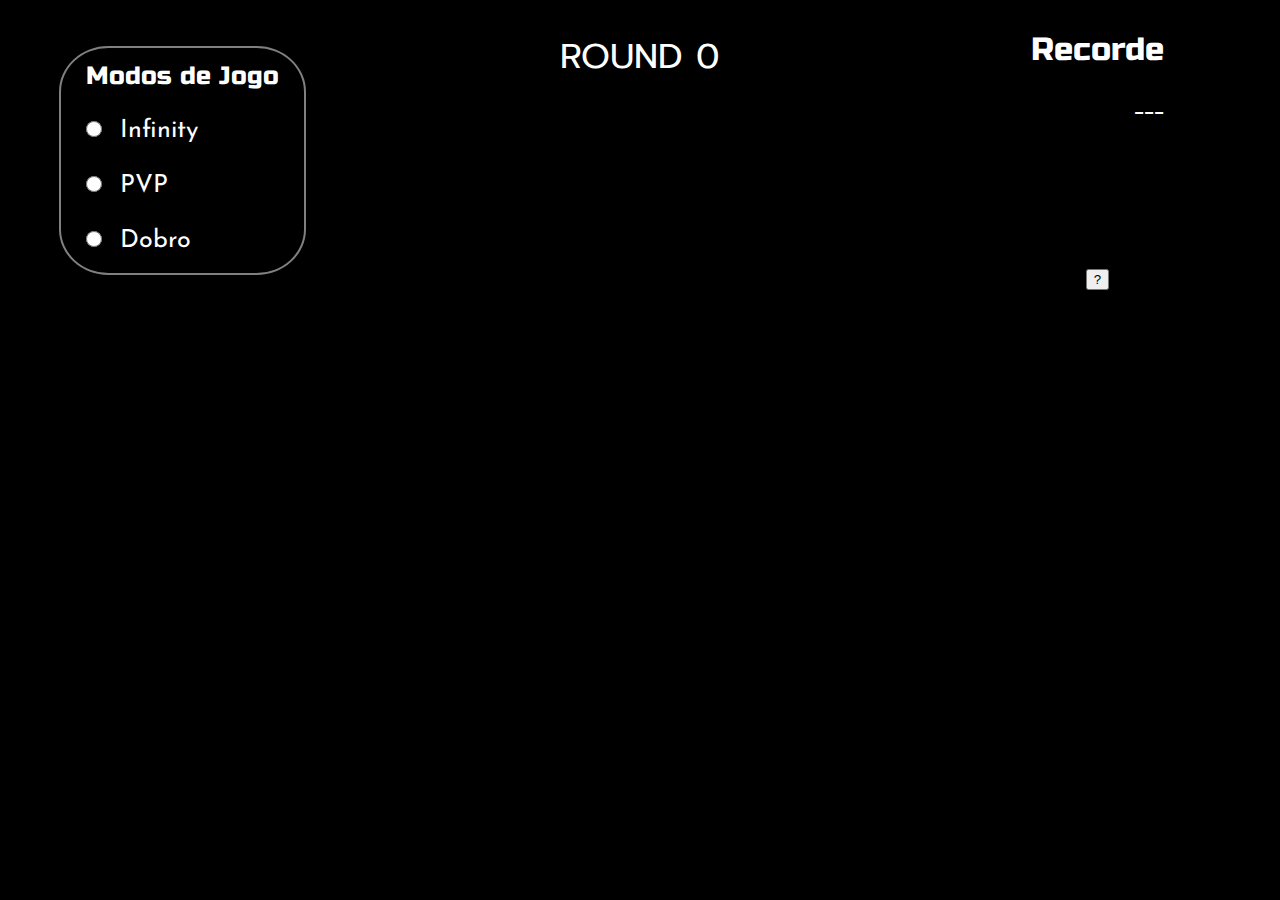
<file: index.html>
<!DOCTYPE html>
<html lang="pt-br">

<head>
    <meta charset="UTF-8">
    <meta name="viewport" content="width=device-width, initial-scale=1.0">
    <link rel="stylesheet" href="css/geral.css">
    <link rel="stylesheet" href="css/container.css">
    <link rel="stylesheet" href="css/mediaQuery.css">
    <link rel="shortcut icon" href="images/favicon.ico" type="image/x-icon">
    <meta name="description" content="Genius é um jogo de memorização para crianças.">
    <title>Genius</title>

    <!-- Importar fontes do Google -->
    <link rel="preconnect" href="https://fonts.googleapis.com">
    <link rel="preconnect" href="https://fonts.gstatic.com" crossorigin>
    <link href="https://fonts.googleapis.com/css2?family=Josefin+Sans:wght@600&family=Kanit:wght@700&family=Lilita+One&family=Passion+One&family=Prompt:wght@500;700&family=Russo+One&display=swap"
          rel="stylesheet">
</head>

<body>
    <div class="container">
        <div class="modos-de-jogo">
            <div class="modos-de-jogo-tabela">
                <ul class="modos-de-jogo-lista">
                    <li class="modos-de-jogo-titulo">Modos de Jogo</li>
                    <li class="modos-de-jogo-texto"><label>
                        <input id="infinity-botao" class="modos-de-jogo-botao" name="modo" type="radio"/>
                    </label>Infinity
                    </li>
                    <li class="modos-de-jogo-texto"><label>
                        <input id="pvp-botao" class="modos-de-jogo-botao" name="modo" type="radio"/>
                    </label>PVP
                    </li>
                    <li class="modos-de-jogo-texto"><label>
                        <input id="dobro-botao" class="modos-de-jogo-botao" name="modo" type="radio"/>
                    </label>Dobro
                    </li>
                </ul>
            </div>
        </div>
        <div class="contador-de-rounds">ROUND 0</div>
        <div id="root" class="genius">
            <h1 class="aviso-escolha-modo">Selecione um<br>modo de jogo!</h1>
        </div>

        <div class="recorde-e-ajuda">
            <div class="recorde">Recorde<br>
                <p class="hits">---</p>
            </div>
            <div>
                <button id="ajuda">?</button>
            </div>
            <div id="overlay">Genius é um jogo que testa a sua capacidade de memorização de padrões. Ele funciona da seguinte forma:<br><br>
    
               - Há um disco dividido em quatro botões de tamanho igual, cada um de uma cor.<br>
               - Logo quando uma partida inicia (primeira rodada), uma das cores pisca.<br>
               - Cabe ao jogador pressionar, no disco, o botão que piscou.<br>
               - Caso ele pressione o botão correto, passa para a próxima rodada.<br>
               - Na segunda rodada, repete-se a cor que piscou na primeira, acrescentando uma nova piscada no final.<br>
               - Cabe novamente ao jogador pressionar, na ordem correta, os botões que piscaram.<br>
               - Nas rodadas subsequentes, repete-se o que piscou na rodada anterior e acrescenta-se uma nova piscada no final.<br>
               - Isso faz com que a sequência a ser memorizada e repetida pelo jogador aumente a cada nova rodada.<br>
               - Esse ciclo permanece até o momento em que o jogador pressiona um botão que não deveria, tendo que reiniciar a partida.<br>
            </div>
        </div>
    </div>
    <script src="js/seletorDeModos.js"></script>
</body>

</html>
</file>
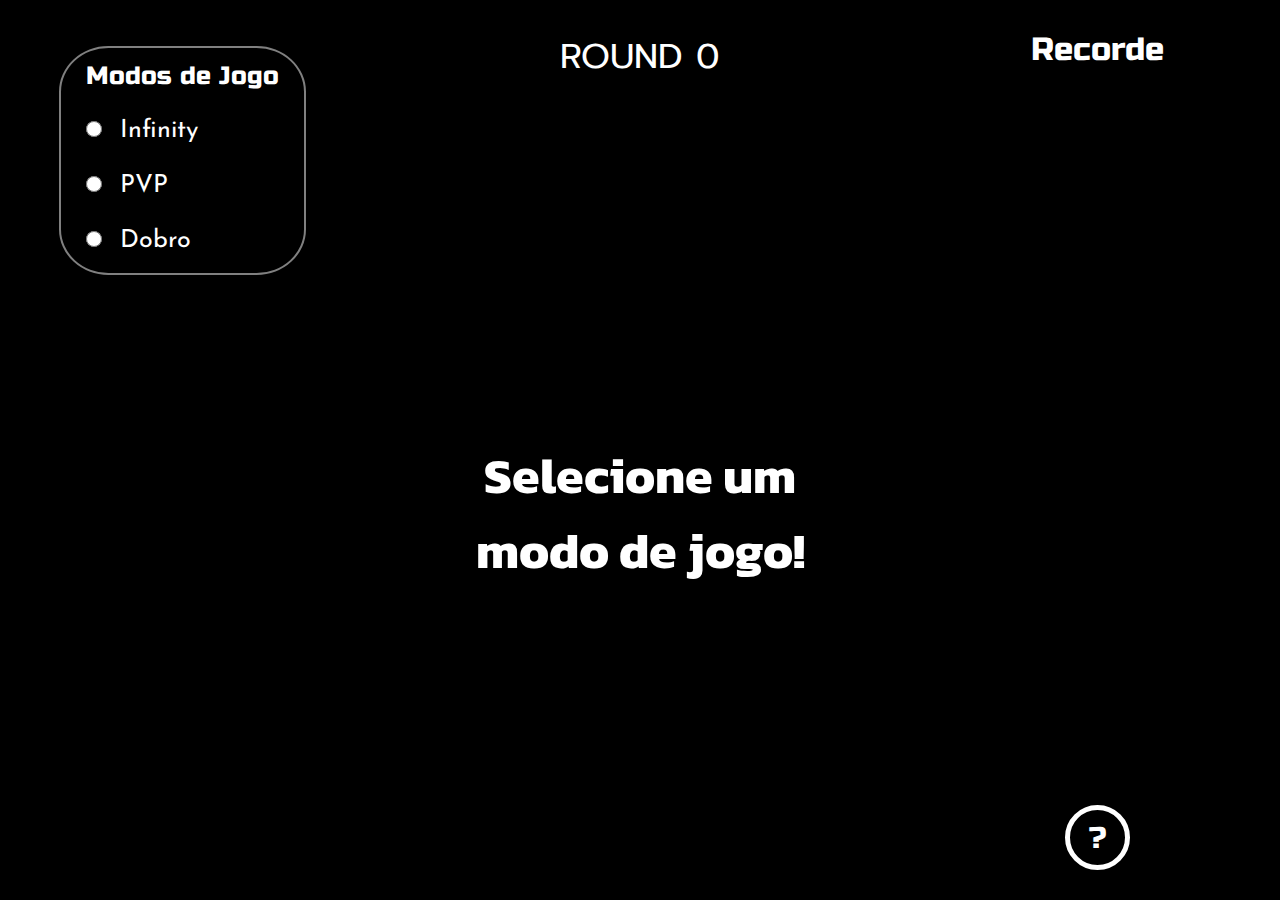
<file: genius-in-js-main/index.html>
<!DOCTYPE html>
<html lang="pt-br">

<head>
    <meta charset="UTF-8">
    <meta name="viewport" content="width=device-width, initial-scale=1.0">
    <link rel="stylesheet" href="css/geral.css">
    <link rel="stylesheet" href="css/container.css">
    <link rel="stylesheet" href="css/mediaQuery.css">
    <link rel="shortcut icon" href="images/favicon.ico" type="image/x-icon">
    <meta name="description" content="Genius é um jogo de memorização para crianças.">
    <title>Genius</title>

    <!-- Importar fontes do Google -->
    <link rel="preconnect" href="https://fonts.googleapis.com">
    <link rel="preconnect" href="https://fonts.gstatic.com" crossorigin>
    <link href="https://fonts.googleapis.com/css2?family=Josefin+Sans:wght@600&family=Kanit:wght@700&family=Lilita+One&family=Passion+One&family=Prompt:wght@500;700&family=Russo+One&display=swap"
          rel="stylesheet">
</head>

<body>
    <div class="container">
        <div class="modos-de-jogo">
            <div class="modos-de-jogo-tabela">
                <ul class="modos-de-jogo-lista">
                    <li class="modos-de-jogo-titulo">Modos de Jogo</li>
                    <li class="modos-de-jogo-texto"><label>
                        <input id="infinity-botao" class="modos-de-jogo-botao" name="modo" type="radio"/>
                    </label>Infinity
                    </li>
                    <li class="modos-de-jogo-texto"><label>
                        <input id="pvp-botao" class="modos-de-jogo-botao" name="modo" type="radio"/>
                    </label>PVP
                    </li>
                    <li class="modos-de-jogo-texto"><label>
                        <input id="dobro-botao" class="modos-de-jogo-botao" name="modo" type="radio"/>
                    </label>Dobro
                    </li>
                </ul>
            </div>
        </div>
        <div class="contador-de-rounds">ROUND 0</div>
        <div id="root" class="genius">
            <h1 class="aviso-escolha-modo">Selecione um<br>modo de jogo!</h1>
        </div>

        <div class="recorde-e-ajuda">
            <div class="recorde">Recorde<br>
                <p class="hits"></p>
            </div>
            <div>
                <button id="ajuda">?</button>
            </div>
            <div id="overlay">Genius é um jogo que testa a sua capacidade de memorização de padrões. Ele funciona da seguinte forma:<br><br>
    
               - Há um disco dividido em quatro botões de tamanho igual, cada um de uma cor.<br>
               - Logo quando uma partida inicia (primeira rodada), uma das cores pisca.<br>
               - Cabe ao jogador pressionar, no disco, o botão que piscou.<br>
               - Caso ele pressione o botão correto, passa para a próxima rodada.<br>
               - Na segunda rodada, repete-se a cor que piscou na primeira, acrescentando uma nova piscada no final.<br>
               - Cabe novamente ao jogador pressionar, na ordem correta, os botões que piscaram.<br>
               - Nas rodadas subsequentes, repete-se o que piscou na rodada anterior e acrescenta-se uma nova piscada no final.<br>
               - Isso faz com que a sequência a ser memorizada e repetida pelo jogador aumente a cada nova rodada.<br>
               - Esse ciclo permanece até o momento em que o jogador pressiona um botão que não deveria, tendo que reiniciar a partida.<br>
            </div>
        </div>
    </div>
    <script src="js/seletorDeModos.js"></script>
</body>

</html>
</file>
<file: css/geral.css>
/*font-family: 'Josefin Sans', sans-serif;
font-family: 'Kanit', sans-serif;
font-family: 'Lilita One', cursive;             <----- FONTES IMPORTADAS
font-family: 'Passion One', cursive;
font-family: 'Prompt', sans-serif;
font-family: 'Russo One', sans-serif;*/

* {
    outline: none;
    box-sizing: border-box;
}

body {
    background-color: black;
    margin: 0;
    padding: 0;
}
</file>
<file: css/container.css>
/* Container para tabelamento */
.container {
    height: 100vh;
    padding: 30px;

    display: grid;
    grid-template-rows: 15% 85% 15%;
    grid-template-columns: 25% 50% 25%;
    grid-template-areas:
    'modos-de-jogo contador-de-rounds recorde-e-ajuda'
    'modos-de-jogo genius recorde-e-ajuda';
}

/* Modos de jogo */
.modos-de-jogo {
    grid-area: modos-de-jogo;
}

.modos-de-jogo-tabela {
    display: flex;
    justify-content: center;
}

.modos-de-jogo-lista {
    display: flex;
    flex-direction: column;
    border: 2px solid gray;
    border-radius: 20%;
    list-style: none;
    padding-left: 0;
}

.modos-de-jogo-titulo {
    font-size: 25px;
    color: #fff;
    font-family: 'Russo One';
    padding: 0.5em 1em;
}

.modos-de-jogo-texto {
    background: none;
    border: none;

    padding-left: 15px;
    padding-block: 15px;

    font-size: 25px;
    color: #fff;
    font-family: 'Josefin Sans';
}

.modos-de-jogo-texto:last-child {
    padding-bottom: 20px;
}

.modos-de-jogo-botao {
    background: none;
    border-radius: 5px;
    width: 16px;
    height: 16px;
    margin-right: 10px;
    margin-left: 10px;
    border: 1px solid #fff;
}

/* Contador de Rounds */
.contador-de-rounds {
    font-family: 'Prompt';
    color: #fff;
    font-size: 35px;

    display: grid;
    justify-content: center;

    grid-area: contador-de-rounds;
}

/* Genius (localizar no grid) */
.genius {
    grid-area: genius;
}

/* Coluna de recorde e ajuda */
.recorde-e-ajuda {
    display: flex;
    flex-direction: column;
    justify-content: space-between;
    align-items: center;

    grid-area: recorde-e-ajuda;
}

.recorde {
    font-family: 'Russo One';
    font-size: 32px;
    color: white;

    text-align: right;

    grid-area: recorde;
}

.hits {
    font-family: 'Prompt';
    font-size: 25px;
    color: white;
}

.ajuda {
    width: 65px;
    height: 65px;
    text-align: center;
    
    font-size: 30px;
    font-family: 'Russo One';
    color: white;

    border-radius: 100%;
    background: black;
    border: 5px solid white;

    grid-area: ajuda;
}
</file>
<file: css/mediaQuery.css>
/* MediaQuery */
@media (max-width: 1030px) {
    .container {
        grid-template-rows: 15% 35% 35% 15%;
        grid-template-columns: 2fr 1fr;
        grid-template-areas:
        'contador-de-rounds modos-de-jogo'
        'genius modos-de-jogo'
        'genius recorde-e-ajuda'
        'genius recorde-e-ajuda';
    }

    .modos-de-jogo {
        display: flex;
        align-items: flex-start;
        justify-content: center;
    }
}

@media (max-width: 800px) {
    .container {
        height: 150vh;
        grid-template-rows: 5% 65% 30%;
        grid-template-columns: 50% 50%;
        grid-template-areas:
        'contador-de-rounds contador-de-rounds'
        'genius genius'
        'recorde-e-ajuda modos-de-jogo';
    }

    .contador-de-rounds {
        align-items: center;
        font-size: 40px;
    }

    .modos-de-jogo {
        display: flex;
        align-items: center;
        justify-content: center;
    }

    .recorde-e-ajuda {
        justify-content: space-around;
        flex-direction: row-reverse;
    }
}

@media (max-width: 600px) {
    .container {
        height: 100vh;
        padding: 15px;
        grid-template-rows: 15% 75% 10%;
        grid-template-columns: 50% 50%;
        grid-template-areas:
        'contador-de-rounds recorde-e-ajuda'
        'genius genius'
        'modos-de-jogo modos-de-jogo';
        overflow: hidden;
    }

    #root {
        --button-size: clamp(180px, 36.5vw / 2, 270px);
        --small-border: 7px;
        --big-border: 14px;
        --shadow-box: 8px;
        --shadow-text: 8px;
        --text-size: 40px;
        --game-size: calc((var(--button-size) * 2));
        display: grid;
        align-items: center;
        justify-content: center;
    }

    .contador-de-rounds {
        font-size: 30px;
        align-items: center;
    }

    .recorde {
        font-size: 24px;
        align-self: flex-start;
    }

    .hits {
        font-size: 18px;
    }

    .ajuda {
        font-size: 28px;
        width: 50px;
        height: 50px;
        align-self: center;
    }

    #btn-center {
        --text-size: 30px;
    }

    .modos-de-jogo-lista {
        flex-direction: row;
        border-radius: 0;
        align-items: baseline;
    }

    .modos-de-jogo-titulo {
        font-size: 16px;
        padding-inline: 10px;
        text-align: center;
    }
    
    .modos-de-jogo-texto {
        font-size: 16px;
        padding-inline: 10px;
        text-align: center;
    }
}
</file>
<file: genius-in-js-main/css/geral.css>
/*font-family: 'Josefin Sans', sans-serif;
font-family: 'Kanit', sans-serif;
font-family: 'Lilita One', cursive;             <----- FONTES IMPORTADAS
font-family: 'Passion One', cursive;
font-family: 'Prompt', sans-serif;
font-family: 'Russo One', sans-serif;*/

* {
    outline: none;
    box-sizing: border-box;
}

body {
    background-color: black;
    margin: 0;
    padding: 0;
}

#root {
    --button-size: clamp(240px, 36.5vw / 2, 270px);
    --small-border: 10px;
    --big-border: 20px;
    --shadow-box: 8px;
    --shadow-text: 15px;
    --text-size: 55px;
    --game-size: calc((var(--button-size) * 2));
    display: grid;
    align-items: center;
    justify-content: center;
}

.aviso-escolha-modo {
    color: white;
    font-size: 50px;
    font-family: 'Kanit';
    text-align: center;
}
</file>
<file: genius-in-js-main/css/container.css>
/* Container para tabelamento */
.container {
    height: 100vh;
    padding: 30px;

    display: grid;
    grid-template-rows: 15% 85% 15%;
    grid-template-columns: 25% 50% 25%;
    grid-template-areas:
    'modos-de-jogo contador-de-rounds recorde-e-ajuda'
    'modos-de-jogo genius recorde-e-ajuda';
}

/* Modos de jogo */
.modos-de-jogo {
    grid-area: modos-de-jogo;
}

.modos-de-jogo-tabela {
    display: flex;
    justify-content: center;
}

.modos-de-jogo-lista {
    display: flex;
    flex-direction: column;
    border: 2px solid rgb(128, 128, 128);
    border-radius: 20%;
    list-style: none;
    padding-left: 0;
}

.modos-de-jogo-titulo {
    font-size: 25px;
    color: #fff;
    font-family: 'Russo One';
    padding: 0.5em 1em;
}

.modos-de-jogo-texto {
    background: none;
    border: none;

    padding-left: 15px;
    padding-block: 15px;

    font-size: 25px;
    color: #fff;
    font-family: 'Josefin Sans';
}

.modos-de-jogo-texto:last-child {
    padding-bottom: 20px;
}

.modos-de-jogo-botao {
    background: none;
    border-radius: 5px;
    width: 16px;
    height: 16px;
    margin-right: 10px;
    margin-left: 10px;
    border: 1px solid #fff;
}

/* Contador de Rounds */
.contador-de-rounds {
    font-family: 'Prompt';
    color: #fff;
    font-size: 35px;

    display: grid;
    justify-content: center;

    grid-area: contador-de-rounds;
}

/* Genius (localizar no grid) */
.genius {
    grid-area: genius;
}

/* Coluna de recorde e ajuda */
.recorde-e-ajuda {
    display: flex;
    flex-direction: column;
    justify-content: space-between;
    align-items: center;

    grid-area: recorde-e-ajuda;
}

.recorde {
    font-family: 'Russo One';
    font-size: 32px;
    color: white;

    text-align: right;

    grid-area: recorde;
}

.hits {
    font-family: 'Prompt';
    font-size: 25px;
    color: white;
}

#ajuda {
    width: 65px;
    aspect-ratio: 1/1;
    text-align: center;
    
    font-size: 30px;
    font-family: 'Russo One';
    color: white;

    border-radius: 100%;
    background: black;
    border: 5px solid white;

    grid-area: ajuda;
}

#overlay {
    position: fixed;
    display: none; 
    height: 520px;
    width: 380px;
    top: 0;
    left: 0;
    right: 0;
    bottom: 0;
    background-color: rgba(0, 0, 0, 0.781);
    z-index: 2;
    cursor: pointer; 
    color: rgb(255, 255, 255);
    margin: auto;
    border-radius: 35px;
    border: 2px solid rgb(128, 128, 128);
    font-family: 'Russo One';;
    text-align: left;
    font-size: 15px;
    padding: 0.5em 1em;
}
</file>
<file: genius-in-js-main/css/mediaQuery.css>
/* MediaQuery */
@media (max-width: 1030px) {
    .container {
        grid-template-rows: 15% 35% 35% 15%;
        grid-template-columns: 2fr 1fr;
        grid-template-areas:
        'contador-de-rounds modos-de-jogo'
        'genius modos-de-jogo'
        'genius recorde-e-ajuda'
        'genius recorde-e-ajuda';
    }

    .modos-de-jogo {
        display: flex;
        align-items: flex-start;
        justify-content: center;
    }
}

@media (max-width: 800px) {
    .container {
        height: 150vh;
        grid-template-rows: 5% 65% 30%;
        grid-template-columns: 50% 50%;
        grid-template-areas:
        'contador-de-rounds contador-de-rounds'
        'genius genius'
        'recorde-e-ajuda modos-de-jogo';
    }

    .contador-de-rounds {
        align-items: center;
        font-size: 40px;
    }

    .modos-de-jogo {
        display: flex;
        align-items: center;
        justify-content: center;
    }

    .recorde-e-ajuda {
        justify-content: space-around;
        flex-direction: row-reverse;
    }
}

@media (max-width: 600px) {
    .container {
        height: 100vh;
        padding: 15px;
        grid-template-rows: 15% 75% 10%;
        grid-template-columns: 50% 50%;
        grid-template-areas:
        'contador-de-rounds recorde-e-ajuda'
        'genius genius'
        'modos-de-jogo modos-de-jogo';
        overflow: hidden;
    }

    #root {
        --button-size: clamp(180px, 36.5vw / 2, 270px);
        --small-border: 7px;
        --big-border: 14px;
        --shadow-box: 8px;
        --shadow-text: 8px;
        --text-size: 40px;
        --game-size: calc((var(--button-size) * 2));
        display: grid;
        align-items: center;
        justify-content: center;
    }

    .contador-de-rounds {
        font-size: 30px;
        align-items: center;
    }

    .recorde {
        font-size: 24px;
        align-self: flex-start;
    }

    .hits {
        font-size: 18px;
    }

    .ajuda {
        font-size: 28px;
        width: 50px;
        aspect-ratio: 1/1;
        align-self: center;
    }

    #btn-center {
        --text-size: 30px;
    }

    .modos-de-jogo-lista {
        flex-direction: row;
        border-radius: 0;
        align-items: baseline;
    }

    .modos-de-jogo-titulo {
        font-size: 16px;
        padding-inline: 10px;
        text-align: center;
    }
    
    .modos-de-jogo-texto {
        font-size: 16px;
        padding-inline: 10px;
        text-align: center;
    }
}
</file>
